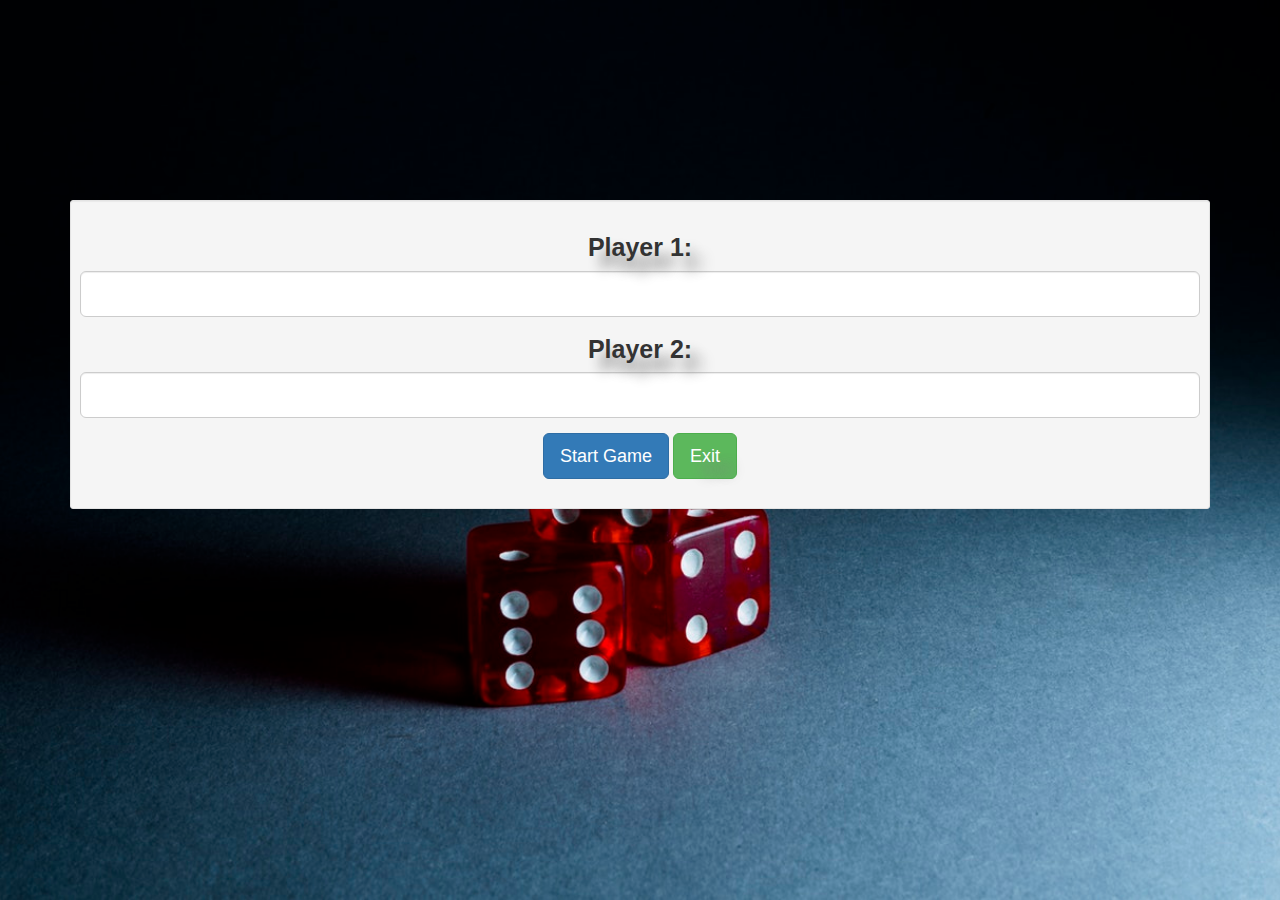
<file: bigpig.html>
<!DOCTYPE html>
<html lang="en" dir="ltr">
  <head>
    <meta charset="utf-8">
    <link rel="icon" type="image/jpg" href="img/favicon.jpg">
    <link href="css/bootstrap.css" rel="stylesheet" type="text/css">
    <link rel="stylesheet" href="https://maxcdn.bootstrapcdn.com/bootstrap/3.3.7/css/bootstrap.min.css" integrity="sha384-BVYiiSIFeK1dGmJRAkycuHAHRg32OmUcww7on3RYdg4Va+PmSTsz/K68vbdEjh4u" crossorigin="anonymous">
    <link href="css/style.css" rel="stylesheet" type="text/css">
    <script  src="https://code.jquery.com/jquery-3.3.1.js" ></script>
    <script src= "js/script3.js"></script>

    <title>Big Pig</title>
  </head>
  <body>
    <div class="container">
      <div class="text-center">

        <div class="receive">
        <br><br><br><br><br><br><br><br><br><br>


          <div class="well well-sm">
          <form id="details">
            <br>
            <div class="form-group form-group-lg ">
              <label for="player1">Player 1:</label>
              <input type="text" class="form-control input-lg text-center" id="player1name">
            </div>
            <div class="form-group form-group-lg ">
              <label for="player2">Player 2:</label>
              <input type="text" class="form-control input-lg text-center" id="player2name">
            </div>
            <button type="submit" class="btn btn-primary btn-lg">Start Game</button>
            <a href="index.html" class="btn btn-success btn-lg" >Exit</a>
          </form>
          <br>
        </div>

      </div>

        <div id="show">

        <div class="jumbotron">
        <h1>Pig Dice</h1>
        <h2>Variation: Big Pig</h1>
          <a href="index.html" class="btn btn-success btn-lg" >Exit</a>
        </div>

          <div class="row">
            <div id="player1">
              <div class= "col-md-6">
                <div class="well" id="well1">
                <h3 id="Player1"></h3>
                <p>Total Score: <br><span id="total1"></span> </p>
                <p>Acquired Score: <br><span id="acquired1"></span></p>
                <p>Dice Value 1: <br><span id="dice1"></span></p>
                <p>Dice Value 2: <br><span id="dice2"></span></p>
                <button type:"submit" id="r1" class="btn btn-danger btn-lg">Roll</button>
                <button type:"submit" id="h1" class="btn btn-primary btn-lg">Hold</button>
              </div>
            </div>
            </div>

            <div id="player2">
              <div class="col-md-6">
                <div class="well" id="well2">
                <h3 id="Player2"></h3>
                <p>Total score:<br> <span id="total2"></span></p>
                <p>Acquired score: <br><span id="acquired2"></span></p>
                <p>Dice Value 1: <br><span id="die1"></span></p>
                <p>Dice Value 2: <br><span id="die2"></span></p>


                <button type="submit" id="r2" class="btn btn-danger btn-lg">Roll</button>
                <button type="submit" id="h2" class="btn btn-primary btn-lg">Hold</button>
              </div>
            </div>
            </div>

          </div>
      </div>
    </div>
  </div>


  </body>
</html>
</file>
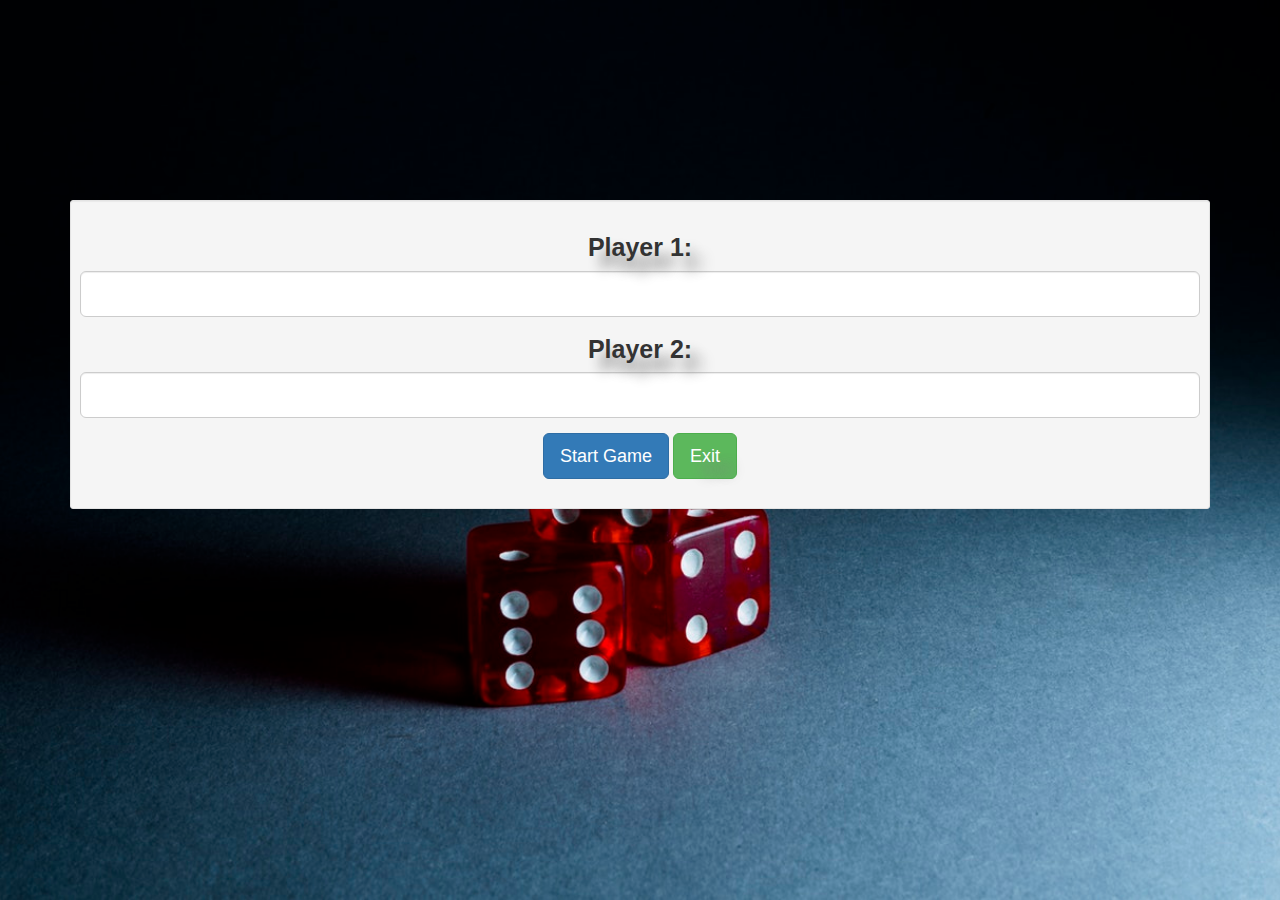
<file: onedice.html>
<!DOCTYPE html>
<html lang="en" dir="ltr">
  <head>
    <meta charset="utf-8">
    <link rel="icon" type="image/jpg" href="img/favicon.jpg">
    <link href="css/bootstrap.css" rel="stylesheet" type="text/css">
    <link rel="stylesheet" href="https://maxcdn.bootstrapcdn.com/bootstrap/3.3.7/css/bootstrap.min.css" integrity="sha384-BVYiiSIFeK1dGmJRAkycuHAHRg32OmUcww7on3RYdg4Va+PmSTsz/K68vbdEjh4u" crossorigin="anonymous">
    <link href="css/style.css" rel="stylesheet" type="text/css">
    <script  src="https://code.jquery.com/jquery-3.3.1.js" ></script>
    <script src= "js/script.js"></script>

    <title>One Dice</title>
  </head>
  <body>
    <div class="container">
      <div class="text-center">

        <div class="receive">
        <br><br><br><br><br><br><br><br><br><br>


          <div class="well well-sm">
          <form id="details">
            <br>
            <div class="form-group form-group-lg ">
              <label for="player1">Player 1:</label>
              <input type="text" class="form-control input-lg text-center" id="player1name">
            </div>
            <div class="form-group form-group-lg ">
              <label for="player2">Player 2:</label>
              <input type="text" class="form-control input-lg text-center" id="player2name">
            </div>
            <button type="submit" class="btn btn-primary btn-lg">Start Game</button>
            <a href="index.html" class="btn btn-success btn-lg" >Exit</a>
          </form>
          <br>
        </div>
      </div>

      <div id="show">
        <div class="jumbotron">
          <h1>Pig Dice</h1>
          <h2>Variation: One Dice</h1>
            <a href="index.html" class="btn btn-success btn-lg" >Exit</a>
        </div>

          <div class="row">
            <div id="player1">

              <div class= "col-md-6">
                <div class="well" id="well1">
                  <h3 id="Player1"></h3>
                  <p>Total Score:<br> <span id="totalscore1"></span> </p>
                  <p>Acquired Score:<br> <span id="acquiredscore1"></span></p>
                  <p>Dice Value: <br><span id="dicevalue1"></span></p>
                  <button type:"submit" id="roll1" class="btn btn-danger btn-lg">Roll</button>
                  <button type:"submit" id="hold1" class="btn btn-primary btn-lg">Hold</button>
                </div>
              </div>
            </div>

            <div id="player2">
              <div class="col-md-6">
                <div class="well" id="well2">
                  <h3 id="Player2"></h3>
                  <p>Total score:<br> <span id="totalscore2"></span></p>
                  <p>Acquired score: <br><span id="acquiredscore2"></span></p>
                  <p>Dice Value: <br><span id="dicevalue2"></span></p>

                  <button type="submit" id="roll2" class="btn btn-danger btn-lg">Roll</button>
                  <button type="submit" id="hold2" class="btn btn-primary btn-lg">Hold</button>
                </div>
              </div>
            </div>
          </div>
        </div>
      </div>
    </div>
  </body>
</html>
</file>
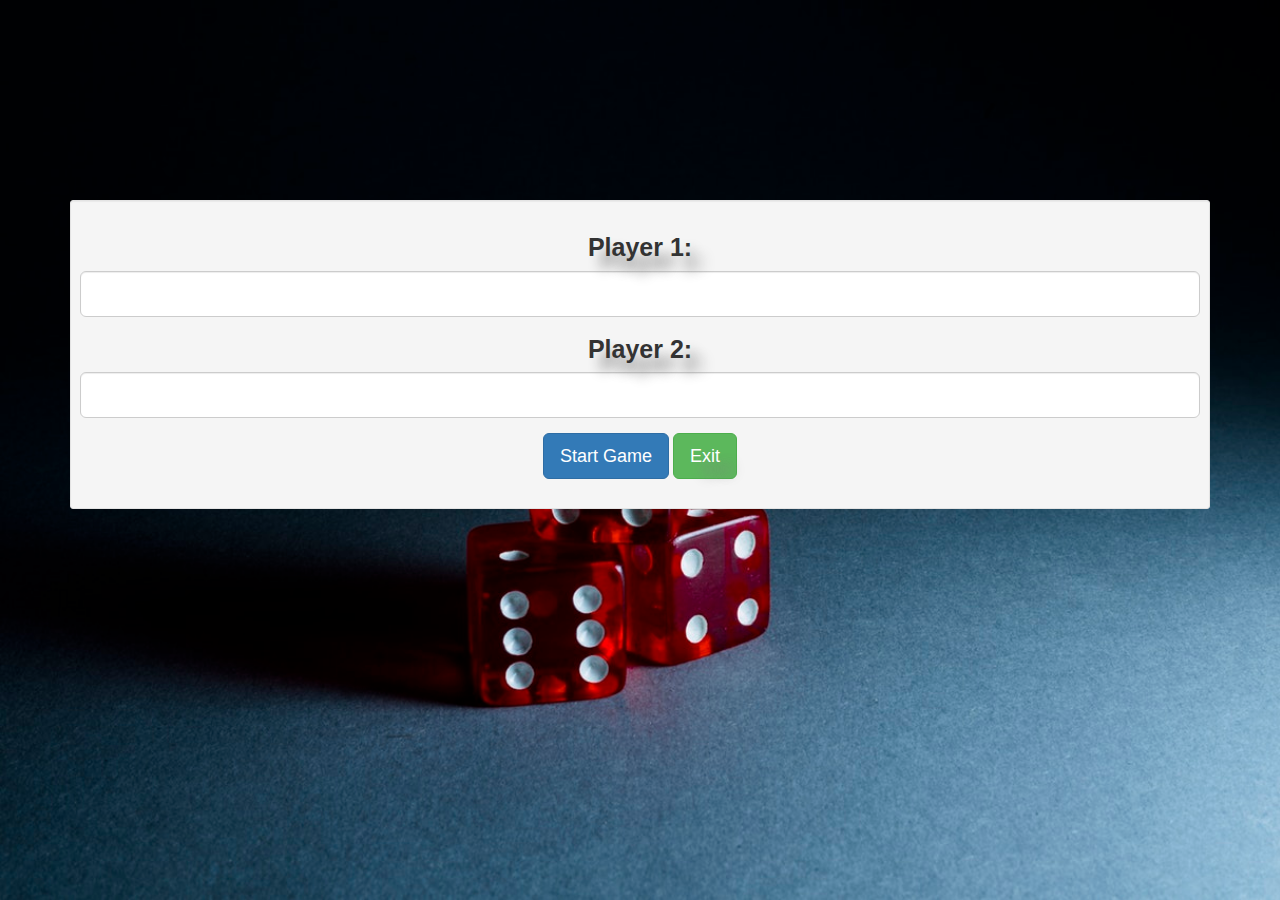
<file: twodice.html>
<!DOCTYPE html>
<html lang="en" dir="ltr">
  <head>
    <meta charset="utf-8">

    <link rel="icon" type="image/jpg" href="img/favicon.jpg">
    <link href="css/bootstrap.css" rel="stylesheet" type="text/css">
    <link rel="stylesheet" href="https://maxcdn.bootstrapcdn.com/bootstrap/3.3.7/css/bootstrap.min.css" integrity="sha384-BVYiiSIFeK1dGmJRAkycuHAHRg32OmUcww7on3RYdg4Va+PmSTsz/K68vbdEjh4u" crossorigin="anonymous">
    <link href="css/style.css" rel="stylesheet" type="text/css">
    <script  src="https://code.jquery.com/jquery-3.3.1.js" ></script>
    <script src= "js/script2.js"></script>

    <title>Two Dice</title>
  </head>
  <body>
    <div class="container">
      <div class="text-center">

        <div class="receive">
        <br><br><br><br><br><br><br><br><br><br>

          <div class="well well-sm">
            <form id="details">
            <br>
              <div class="form-group form-group-lg ">
                <label for="player1">Player 1:</label>
              <input type="text" class="form-control input-lg text-center" id="player1name">
              </div>
              <div class="form-group form-group-lg ">
                <label for="player2">Player 2:</label>
                <input type="text" class="form-control input-lg text-center" id="player2name">
              </div>
              <button type="submit" class="btn btn-primary btn-lg">Start Game</button>
              <a href="index.html" class="btn btn-success btn-lg" >Exit</a>
          </form>
          <br>
          </div>
        </div>

      <div id="show">
        <div class="jumbotron">
          <h1>Pig Dice</h1>
          <h2>Variation: Two Dice</h1>
            <a href="index.html" class="btn btn-success btn-lg" >Exit</a>
        </div>


          <div class="row">
            <div id="player1">
              <div class= "col-md-6">
                <div class="well" id="well1">
                  <h3 id="Player1"></h3>
                  <p>Total Score: <br><span id="total1"></span> </p>
                  <p>Acquired Score: <br><span id="acquired1"></span></p>
                  <p>Dice Value 1: <br><span id="dice1"></span></p>
                  <p>Dice Value 2: <br><span id="dice2"></span></p>
                  <button type:"submit" id="r1" class="btn btn-danger btn-lg">Roll</button>
                  <button type:"submit" id="h1" class="btn btn-primary btn-lg">Hold</button>
                </div>
              </div>
            </div>

            <div id="player2">
              <div class="col-md-6">
                <div class="well" id="well2">
                  <h3 id="Player2"></h3>
                  <p>Total score: <br><span id="total2"></span></p>
                  <p>Acquired score:<br> <span id="acquired2"></span></p>
                  <p>Dice Value 1: <br><span id="die1"></span></p>
                  <p>Dice Value 2: <br><span id="die2"></span></p>
                  <button type="submit" id="r2" class="btn btn-danger btn-lg">Roll</button>
                  <button type="submit" id="h2" class="btn btn-primary btn-lg">Hold</button>
                </div>
              </div>
            </div>
          </div>
        </div>
      </div>
    </div>
  </body>
</html>
</file>
<file: css/style.css>
h3{
  font-size: 40px;
  text-decoration: underline;
}
p{
  font-size: 35px;

}
label{
  font-size: 25px;
}
#show{
  display: none;
}

#totalscore1, #total1{
  font-size:50px;
}
#acquiredscore1, #acquired1{
  font-size:50px;
}
#dicevalue1, #dice1, #dice2{
  font-size:50px;
}
#totalscore2, #total2{
  font-size:50px;
}
#acquiredscore2, #acquired2{
  font-size:50px;
}
#dicevalue2, #die1, #die2{
  font-size:50px;
}
#well1{
  background-color:SkyBlue ;
  background-blend-mode: lighten;
}
#well2{
  background-color:LightCoral ;
  background-blend-mode: lighten;
}
body,html{
  height:100%;
}
body{
  background-image: url("../img/bluedice.jpeg");
  background-position: 0% 48%;

  background-size: cover;
  background-repeat: no-repeat;
  text-shadow: Grey 0.9em 0.9em 0.9em;
}
.jumbotron{
  color: greenyellow;
  font-family: sans-serif;
  margin-bottom: 0px;
  height: 260px;

  background-position: 0% 48%;

  background-size: cover;
  background-repeat: no-repeat;
  background-color: DarkSlateBlue;

}
h1{
  font-size: 60px;
  font-weight:400;
}
h2{
  font-size: 35px;
  font-weight:400;
}
h5{
  float:right;
}
</file>
